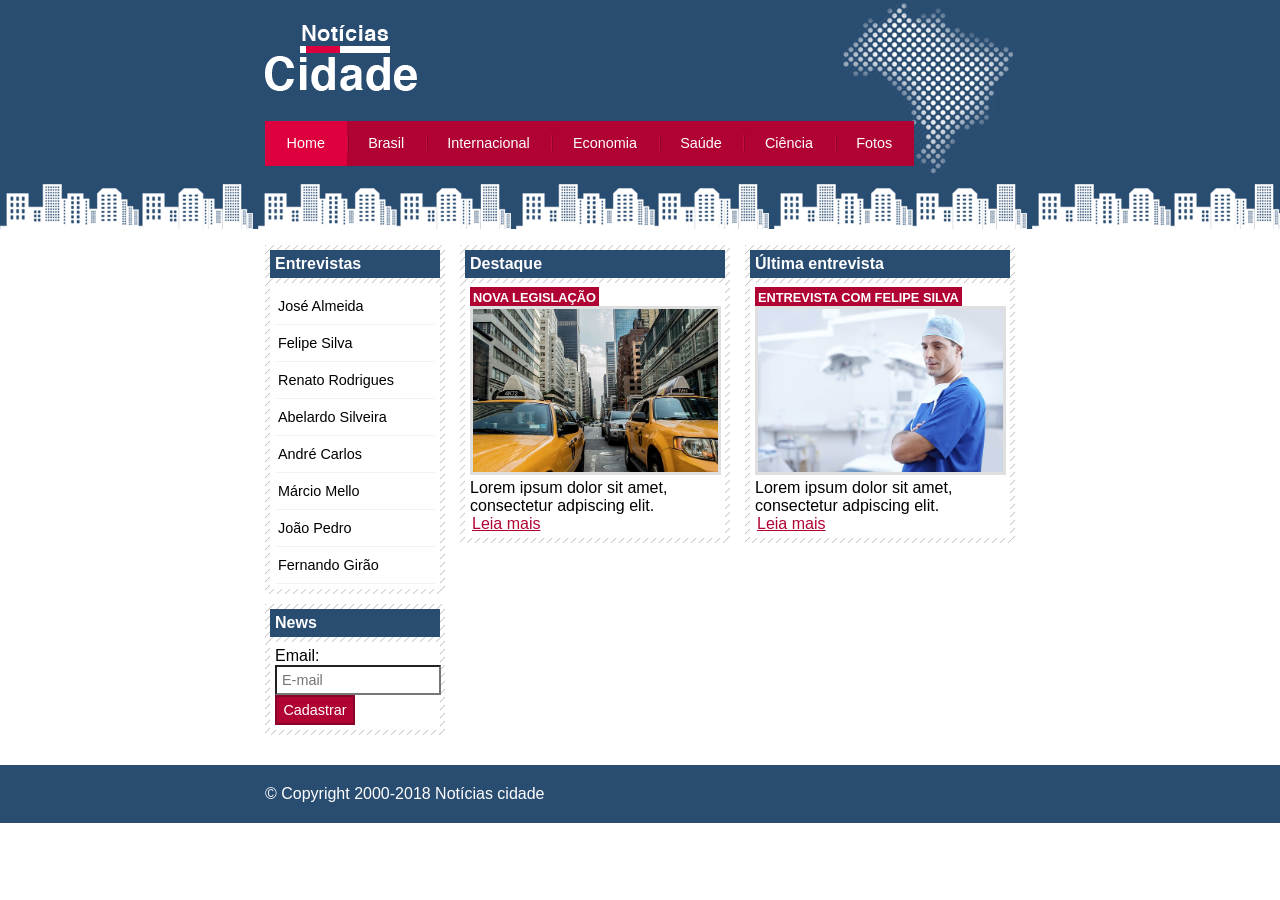
<file: index.html>
<!DOCTYPE html>
<html lang="en">
    <head>
        <meta charset="UTF-8">
        <meta name="viewport" content="width=device-width, initial-scale=1.0">
        <link rel="stylesheet" type="text/css" href="css/style.css">
        <title>Notícias cidade - Seu site de notìcias</title>
    </head>
    <body id="tres-colunas" class="home">
        <!--inicio do container-->
        <div id="container">
            <!--inicio topo-->
            <div id="topo">
               <h1 class="logo">Notícias cidade</h1> 
                    <ul id="navegacao">
                            <li class="primeiro">
                                <a id="home" href="index.html">Home</a>
                            </li>
                            <li>
                                <a id="brasil" href="brasil.html">Brasil</a>
                            </li>
                            <li>
                                <a id="internacional" href="internacional.html">Internacional</a>
                            </li>
                            <li>
                                <a id="economia" href="economia.html">Economia</a>
                            </li>
                            <li>
                                <a id="saude" href="saude.html">Saúde</a>
                            </li>
                            <li>
                                <a id="ciencia" href="ciencia.html">Ciência</a>
                            </li>
                            <li>
                                <a id="fotos" href="fotos.html">Fotos</a>
                            </li>
                    </ul>
            </div><!--fim topo-->

                <!--inicio do conteudo-->
            <div id="conteudo">
                <!--Inicio lista primaria-->
                <div id="primario">
                    <div class="caixa destaque">
                        <h2>Destaque</h2>
                        <div class="caixa-conteudo">
                            <h3>Nova legislação</h3>
                            <img class="imagem-principal" src="imagens/taxi.jpg" width="100%">
                            <p>
                                Lorem ipsum dolor sit amet,
                                consectetur adpiscing elit.
                            </p>
                            <a href="">Leia mais</a>
                        </div>
                    </div>
                </div><!--fim da lista primaria-->

                <!--Inicio lista secundaria-->
                <div id="secundario">
                     <div class="caixa destaque">
                        <h2>Última entrevista</h2>
                        <div class="caixa-conteudo">
                            <h3>Entrevista com Felipe silva</h3>
                            <img class="imagem-principal" src="imagens/doutor.jpg" width="100%">
                            <p>
                                Lorem ipsum dolor sit amet,
                                consectetur adpiscing elit.
                            </p>
                            <a href="">Leia mais</a>
                        </div>
                    </div>
                </div><!--fim da lista secundaria-->

                <!--Inicio lista Lateral-->
                <div id="lateral">
                    <div class="caixa">
                        <h2>Entrevistas</h2>
                        <div class="caixa-conteudo">
                            <ul>
                                <li>
                                    <a href="">José Almeida</a>
                                </li>
                                <li>
                                    <a href="">Felipe Silva</a>
                                </li>
                                <li>
                                    <a href="">Renato Rodrigues</a>
                                </li>
                                <li>
                                    <a href="">Abelardo Silveira</a>
                                </li>
                                <li>
                                    <a href="">André Carlos</a>
                                </li>
                                <li>
                                    <a href="">Márcio Mello</a>
                                </li>
                                <li>
                                    <a href="">João Pedro</a>
                                </li>
                                <li>
                                    <a href="">Fernando Girão</a>
                                </li>
                            </ul>
                        </div>
                    </div>
                    <div class="caixa">
                        <h2>News</h2>
                        <div class="caixa-conteudo">
                            <ul>
                               <form action="">
                                <div>
                                    <label for="email">Email:</label>
                                    <input type="text" name="email" id="email" placeholder="E-mail">
                                </div>
                                <div>
                                    <input class="submit" type="submit" value="Cadastrar">
                                </div>
                               </form>
                            </ul>
                        </div>
                    </div>
                </div><!--fim da lista lateral-->

            </div><!--fim do conteudo-->

        </div> <!--fim do container-->

        <div id="container-rodape" style="clear: both;">
            <div id="rodape"> &copy; Copyright 2000-2018 Notícias cidade</div>
        </div>

        
    </body>
</html>
</file>
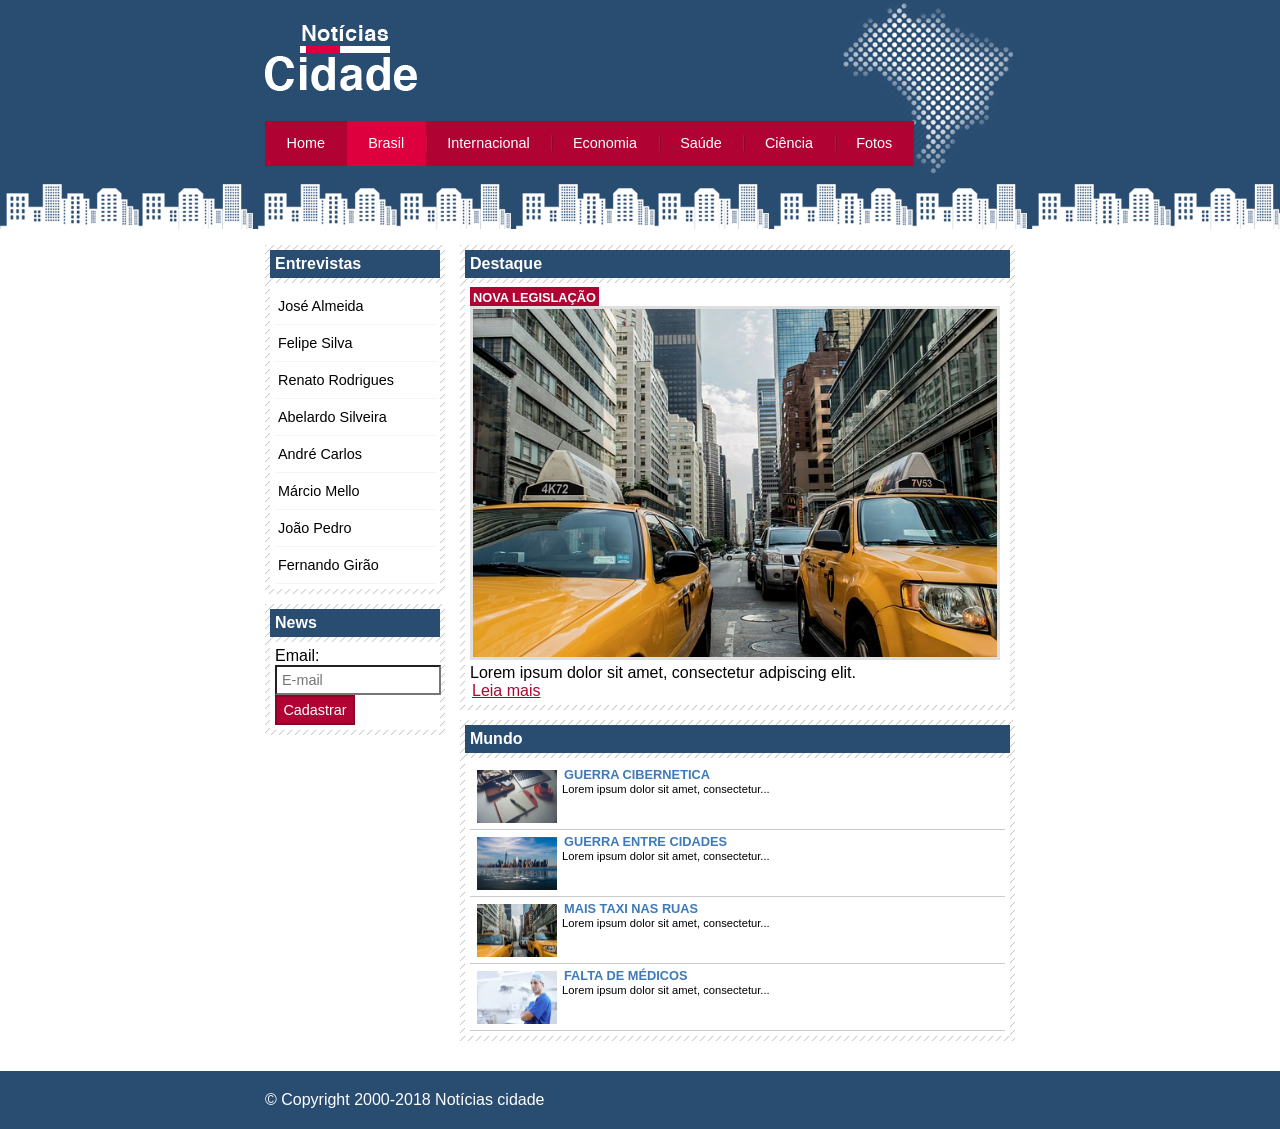
<file: brasil.html>
<!DOCTYPE html>
<html lang="en">
    <head>
        <meta charset="UTF-8">
        <meta name="viewport" content="width=device-width, initial-scale=1.0">
        <link rel="stylesheet" type="text/css" href="css/style.css">
        <title>Notícias cidade - Seu site de notìcias</title>
    </head>
    <body id="duas-colunas" class="brasil">
        <!--inicio do container-->
        <div id="container">
            <!--inicio topo-->
            <div id="topo">
               <h1 class="logo">Notícias cidade</h1> 
                    <ul id="navegacao">
                            <li class="primeiro">
                                <a id="home" href="index.html">Home</a>
                            </li>
                            <li>
                                <a id="brasil" href="brasil.html">Brasil</a>
                            </li>
                            <li>
                                <a id="internacional" href="internacional.html">Internacional</a>
                            </li>
                            <li>
                                <a id="economia" href="economia.html">Economia</a>
                            </li>
                            <li>
                                <a id="saude" href="saude.html">Saúde</a>
                            </li>
                            <li>
                                <a id="ciencia" href="ciencia.html">Ciência</a>
                            </li>
                            <li>
                                <a id="fotos" href="fotos.html">Fotos</a>
                            </li>
                    </ul>
            </div><!--fim topo-->

                <!--inicio do conteudo-->
            <div id="conteudo">
                <!--Inicio lista primaria-->
                <div id="primario">
                    <div class="caixa destaque">
                        <h2>Destaque</h2>
                        <div class="caixa-conteudo">
                            <h3>Nova legislação</h3>
                            <img class="imagem-principal" src="imagens/taxi.jpg" width="100%">
                            <p>
                                Lorem ipsum dolor sit amet,
                                consectetur adpiscing elit.
                            </p>
                            <a href="">Leia mais</a>
                        </div>
                    </div>

                    <div class="caixa">
                        <h2>Mundo</h2>
                        <div class="caixa-conteudo">
                            <ul id="lista-noticias">
                                <li>
                                    <a href="">
                                        <img src="imagens/tecnologia.jpg" width="80">
                                        <h3>Guerra cibernetica</h3>
                                        <p>Lorem ipsum dolor sit 
                                        amet, consectetur...</p>
                                    </a>
                                </li>
                                <li>
                                    <a href="">
                                        <img src="imagens/cidade.jpg" width="80">
                                        <h3>Guerra entre cidades</h3>
                                        <p>Lorem ipsum dolor sit 
                                        amet, consectetur...</p>
                                    </a>
                                </li>
                                <li>
                                    <a href="">
                                        <img src="imagens/taxi.jpg" width="80">
                                        <h3>mais taxi nas ruas</h3>
                                        <p>Lorem ipsum dolor sit 
                                        amet, consectetur...</p>
                                    </a>
                                </li>
                                <li>
                                    <a href="">
                                        <img src="imagens/doutor.jpg" width="80">
                                        <h3>falta de médicos</h3>
                                        <p>Lorem ipsum dolor sit 
                                        amet, consectetur...</p>
                                    </a>
                                </li>
                            </ul>
                        </div>
                    </div>

                </div><!--fim da lista primaria-->
                
                <!--Inicio lista Lateral-->
                <div id="lateral">
                    <div class="caixa">
                        <h2>Entrevistas</h2>
                        <div class="caixa-conteudo">
                            <ul>
                                <li>
                                    <a href="">José Almeida</a>
                                </li>
                                <li>
                                    <a href="">Felipe Silva</a>
                                </li>
                                <li>
                                    <a href="">Renato Rodrigues</a>
                                </li>
                                <li>
                                    <a href="">Abelardo Silveira</a>
                                </li>
                                <li>
                                    <a href="">André Carlos</a>
                                </li>
                                <li>
                                    <a href="">Márcio Mello</a>
                                </li>
                                <li>
                                    <a href="">João Pedro</a>
                                </li>
                                <li>
                                    <a href="">Fernando Girão</a>
                                </li>
                            </ul>
                        </div>
                    </div>
                    <div class="caixa">
                        <h2>News</h2>
                        <div class="caixa-conteudo">
                            <ul>
                               <form action="">
                                <div>
                                    <label for="email">Email:</label>
                                    <input type="text" name="email" id="email" placeholder="E-mail">
                                </div>
                                <div>
                                    <input class="submit" type="submit" value="Cadastrar">
                                </div>
                               </form>
                            </ul>
                        </div>
                    </div>
                </div><!--fim da lista lateral-->

            </div><!--fim do conteudo-->

        </div> <!--fim do container-->

        <div id="container-rodape" style="clear: both;">
            <div id="rodape"> &copy; Copyright 2000-2018 Notícias cidade</div>
        </div>

        
    </body>
</html>
</file>
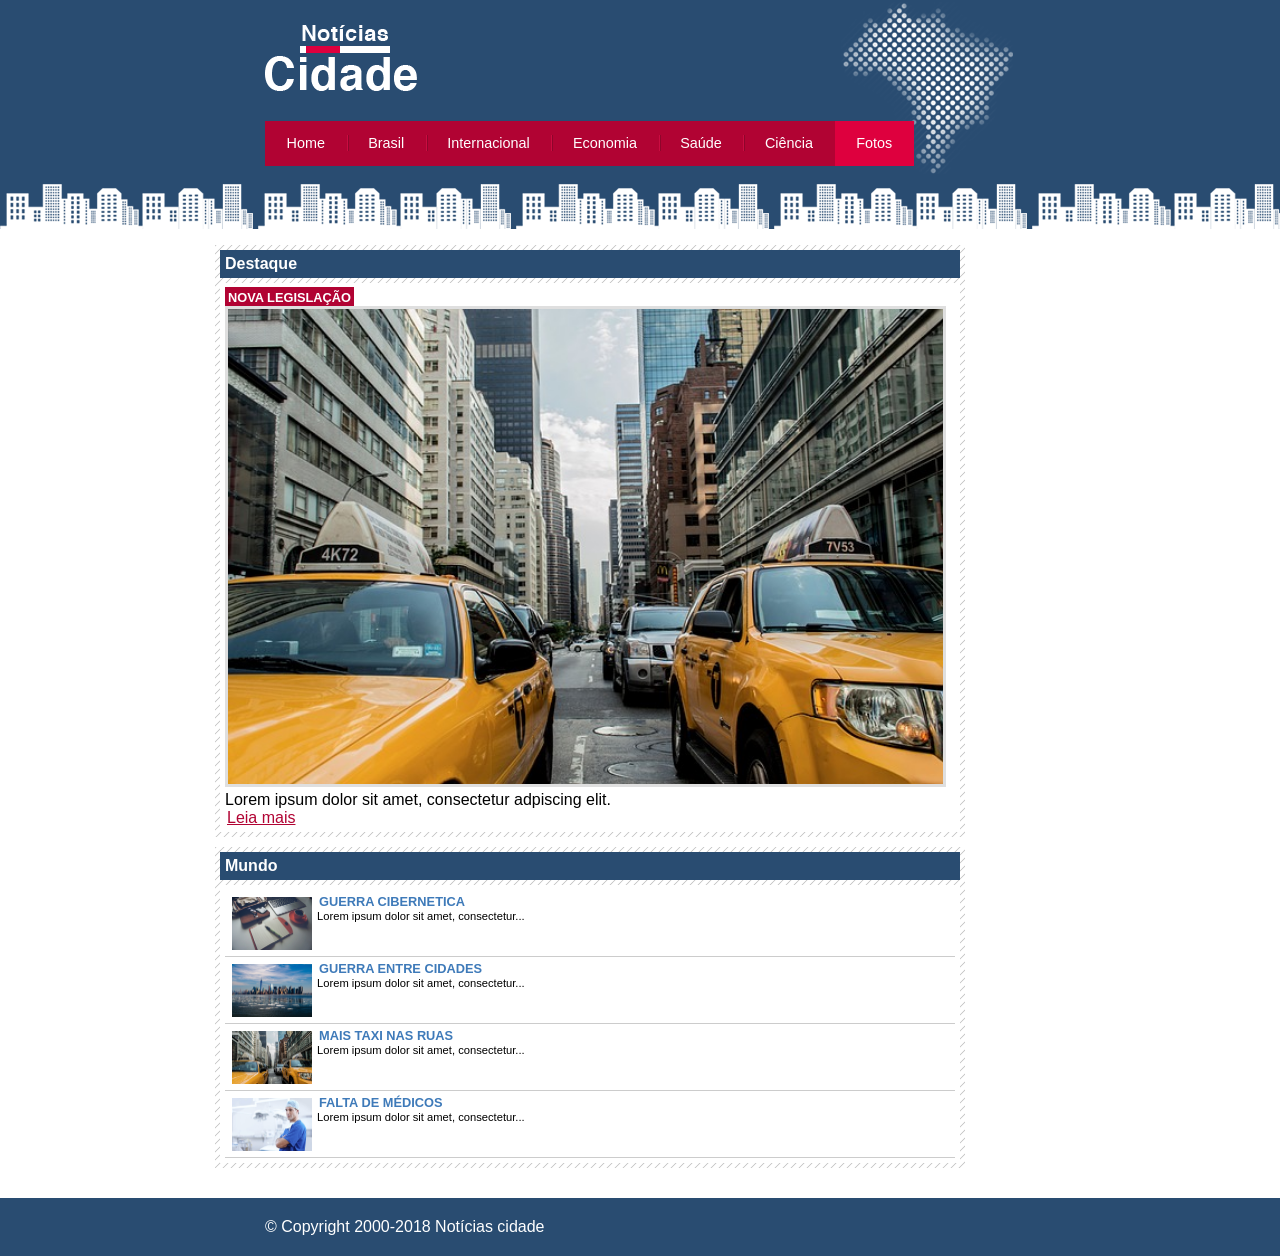
<file: fotos.html>
<!DOCTYPE html>
<html lang="en">
    <head>
        <meta charset="UTF-8">
        <meta name="viewport" content="width=device-width, initial-scale=1.0">
        <link rel="stylesheet" type="text/css" href="css/style.css">
        <title>Notícias cidade - Seu site de notìcias</title>
    </head>
    <body id="uma-coluna" class="fotos">
        <!--inicio do container-->
        <div id="container">
            <!--inicio topo-->
            <div id="topo">
               <h1 class="logo">Notícias cidade</h1> 
                    <ul id="navegacao">
                            <li class="primeiro">
                                <a id="home" href="index.html">Home</a>
                            </li>
                            <li>
                                <a id="brasil" href="brasil.html">Brasil</a>
                            </li>
                            <li>
                                <a id="internacional" href="internacional.html">Internacional</a>
                            </li>
                            <li>
                                <a id="economia" href="economia.html">Economia</a>
                            </li>
                            <li>
                                <a id="saude" href="saude.html">Saúde</a>
                            </li>
                            <li>
                                <a id="ciencia" href="ciencia.html">Ciência</a>
                            </li>
                            <li>
                                <a id="fotos" href="fotos.html">Fotos</a>
                            </li>
                    </ul>
            </div><!--fim topo-->

                <!--inicio do conteudo-->
            <div id="conteudo">
                <!--Inicio lista primaria-->
                <div id="primario">
                    <div class="caixa destaque">
                        <h2>Destaque</h2>
                        <div class="caixa-conteudo">
                            <h3>Nova legislação</h3>
                            <img class="imagem-principal" src="imagens/taxi.jpg" width="100%">
                            <p>
                                Lorem ipsum dolor sit amet,
                                consectetur adpiscing elit.
                            </p>
                            <a href="">Leia mais</a>
                        </div>
                    </div>

                    <div class="caixa">
                        <h2>Mundo</h2>
                        <div class="caixa-conteudo">
                            <ul id="lista-noticias">
                                <li>
                                    <a href="">
                                        <img src="imagens/tecnologia.jpg" width="80">
                                        <h3>Guerra cibernetica</h3>
                                        <p>Lorem ipsum dolor sit 
                                        amet, consectetur...</p>
                                    </a>
                                </li>
                                <li>
                                    <a href="">
                                        <img src="imagens/cidade.jpg" width="80">
                                        <h3>Guerra entre cidades</h3>
                                        <p>Lorem ipsum dolor sit 
                                        amet, consectetur...</p>
                                    </a>
                                </li>
                                <li>
                                    <a href="">
                                        <img src="imagens/taxi.jpg" width="80">
                                        <h3>mais taxi nas ruas</h3>
                                        <p>Lorem ipsum dolor sit 
                                        amet, consectetur...</p>
                                    </a>
                                </li>
                                <li>
                                    <a href="">
                                        <img src="imagens/doutor.jpg" width="80">
                                        <h3>falta de médicos</h3>
                                        <p>Lorem ipsum dolor sit 
                                        amet, consectetur...</p>
                                    </a>
                                </li>
                            </ul>
                        </div>
                    </div>

                </div><!--fim da lista primaria-->
                
               

            </div><!--fim do conteudo-->

        </div> <!--fim do container-->

        <div id="container-rodape" style="clear: both;">
            <div id="rodape"> &copy; Copyright 2000-2018 Notícias cidade</div>
        </div>

        
    </body>
</html>
</file>
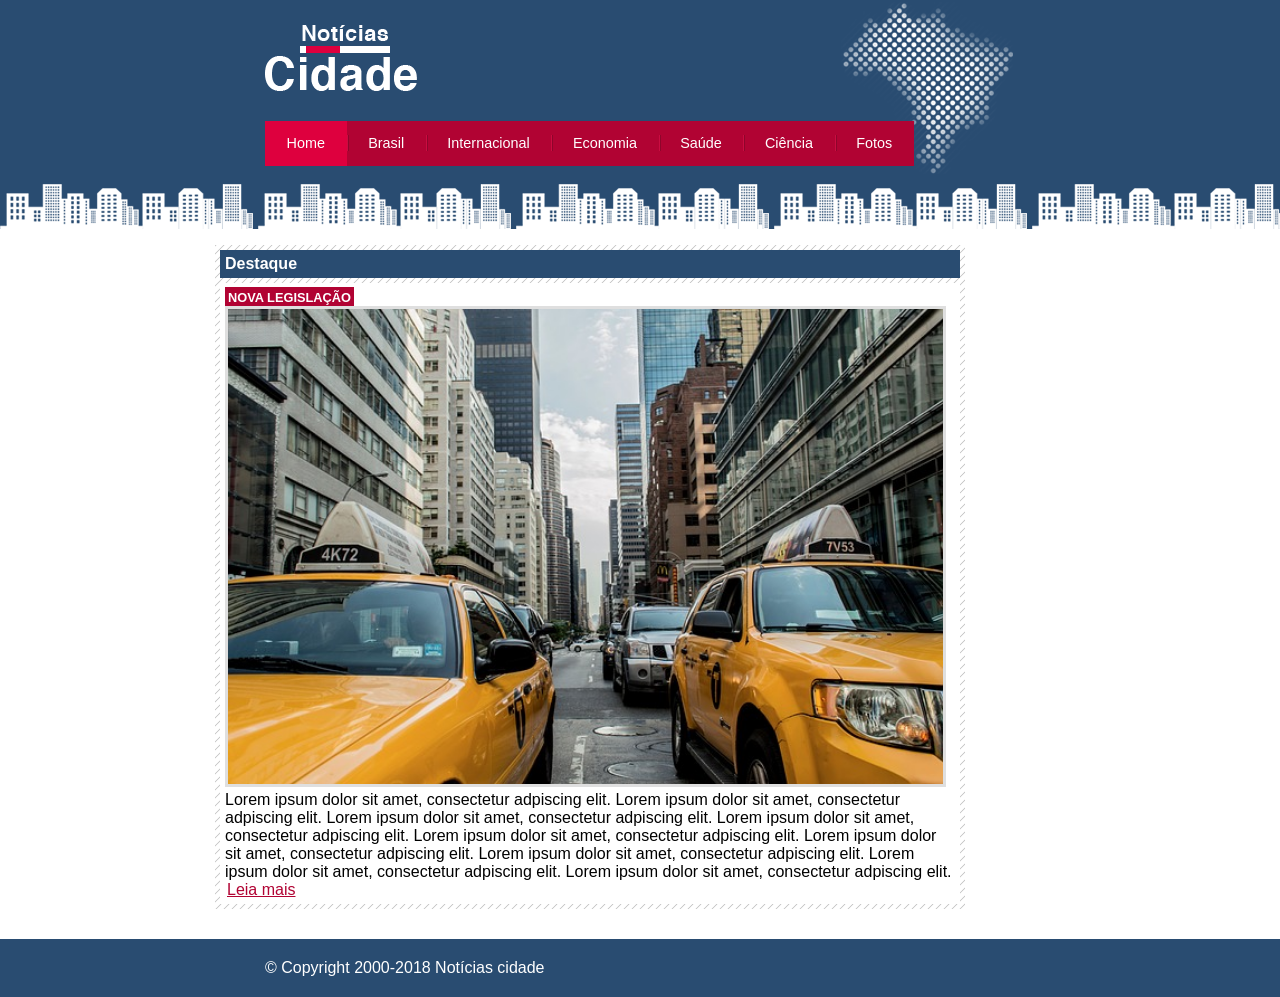
<file: nova-legislacao.html>
<!DOCTYPE html>
<html lang="en">
    <head>
        <meta charset="UTF-8">
        <meta name="viewport" content="width=device-width, initial-scale=1.0">
        <link rel="stylesheet" type="text/css" href="css/style.css">
        <title>Notícias cidade - Seu site de notìcias</title>
    </head>
    <body id="uma-coluna" class="home">
        <!--inicio do container-->
        <div id="container">
            <!--inicio topo-->
            <div id="topo">
               <h1 class="logo">Notícias cidade</h1> 
                    <ul id="navegacao">
                            <li class="primeiro">
                                <a id="home" href="index.html">Home</a>
                            </li>
                            <li>
                                <a id="brasil" href="brasil.html">Brasil</a>
                            </li>
                            <li>
                                <a id="internacional" href="internacional.html">Internacional</a>
                            </li>
                            <li>
                                <a id="economia" href="economia.html">Economia</a>
                            </li>
                            <li>
                                <a id="saude" href="saude.html">Saúde</a>
                            </li>
                            <li>
                                <a id="ciencia" href="ciencia.html">Ciência</a>
                            </li>
                            <li>
                                <a id="fotos" href="fotos.html">Fotos</a>
                            </li>
                    </ul>
            </div><!--fim topo-->

                <!--inicio do conteudo-->
            <div id="conteudo">
                <!--Inicio lista primaria-->
                <div id="primario">
                    <div class="caixa destaque">
                        <h2>Destaque</h2>
                        <div class="caixa-conteudo">
                            <h3>Nova legislação</h3>
                            <img class="imagem-principal" src="imagens/taxi.jpg" width="100%">
                            <p>
                                Lorem ipsum dolor sit amet,
                                consectetur adpiscing elit.
                                Lorem ipsum dolor sit amet,
                                consectetur adpiscing elit.
                                Lorem ipsum dolor sit amet,
                                consectetur adpiscing elit.
                                Lorem ipsum dolor sit amet,
                                consectetur adpiscing elit.
                                Lorem ipsum dolor sit amet,
                                consectetur adpiscing elit.
                                Lorem ipsum dolor sit amet,
                                consectetur adpiscing elit.
                                Lorem ipsum dolor sit amet,
                                consectetur adpiscing elit.
                                Lorem ipsum dolor sit amet,
                                consectetur adpiscing elit.
                                Lorem ipsum dolor sit amet,
                                consectetur adpiscing elit.
                            </p>
                            <a href="">Leia mais</a>
                        </div>
                    </div>

                </div><!--fim da lista primaria-->
                
               

            </div><!--fim do conteudo-->

        </div> <!--fim do container-->

        <div id="container-rodape" style="clear: both;">
            <div id="rodape"> &copy; Copyright 2000-2018 Notícias cidade</div>
        </div>

        
    </body>
</html>
</file>
<file: css/style.css>
*{
    margin: 0;
    padding: 0;
}

body {
    font-family: "trebuchet MS", Helvetica, sans-serif;
    background: #fff url(../imagens/fundo.png) repeat-x;
}

#container {
    width: 750px ;
    margin: 0 auto;
}

#topo {
    height: 150px;
    background: url(../imagens/detalhe-topo.png) no-repeat right top;
    padding-top: 25px;
   /* border: 1px solid red;*/
}

.logo {
    width: 152px;
    height: 66px;
    background: url(../imagens/logo.png) no-repeat center;
    text-indent: -3000px;
}

/* retirando configuração padrão das listas */
ul {
    margin: 0;
    padding: 0;
    list-style: none;
}

/* barra de navegação */
a:link, a:visited {
    color: #b10333;
    padding: 2px;
}

a:hover {
    color: #e50040;
}
#topo ul {
    margin-top: 30px;
    background: #b10333;
    float: left;
}

#topo ul li {
    float: left;
}

#topo ul a {
    font-size: 0.9em;
    display: block;
    padding: 0.5em 1.5em;
    line-height: 2.1em;
    text-decoration: none;
    color: #fff;
    background: url(../imagens/divisor.png) no-repeat left center;
}

#topo ul .primeiro a {
    background: none;
}

#topo ul a:hover {
    color: #69001d;
}

body.home #navegacao a#home,
body.brasil #navegacao a#brasil,
body.internacional #navegacao a#internacional,
body.economia #navegacao a#economia,
body.saude #navegacao a#saude,
body.ciencia #navegacao a#ciencia,
body.fotos #navegacao a#fotos
{
    color: #fff;
    background: #de003e;
    cursor: text;
}

/* configuração layout de três colunas */
#conteudo {
    margin-top: 60px;
    background: #f5f5f5;
}

#lateral {
    width: 180px;
    float: left;
    margin: 0 0 20px -750px;
}

#primario {
    width: 270px;
    float: left;
    margin: 0 0 20px 195px;
}

#duas-colunas #primario {
    width: 555px;
}

#uma-coluna #primario {
    width: 750px;
    margin: 0 0 20px -50px;
}

#secundario {
    width: 270px;
    float: left;
    margin: 0 0 20px 15px;

}
/*caixa*/
.caixa {
    margin: 10px 0;
    padding: 5px;
    background: #f3f3f3 url(../imagens/fundo-caixa.png);
}
h2 {
    font-size: 1em;
    background: #294c71;
    color: #fff;
    padding: 5px;
}

.caixa-conteudo {
    background: #fff;
    padding: 5px;
    margin-top: 5px;
}

/* formatar menus laterais */
#lateral ul a {
    font-size: 0.9em;
    padding: 3px;
    display: block;
    line-height: 30px;
    color: #000;
    text-decoration: none;
    border-bottom: 1px solid #f3f3f3;
}

#lateral ul a:hover {
    background: #f9f9f9 url(../imagens/marcador.png) no-repeat left center;
    padding-left: 20px;
    color: #a1a1a1;
}

/*formatando formulários*/
label {
    display: block;
    cursor: pointer;
}

input {
    padding: 5px;
    width: 152px;
    font-size: 0.9em;
    background-color: #fff;
}

input.submit {
    width: 80px;
    color: #fff;
    background-color: #b10333;
    border: 2px solid #870529;
}

/*Formatando imagens*/

img.imagem-principal {
    width: 98%;
    border: 3px solid #dfdfdf;
}

/*Formatando cabeçalhos*/
h3 {
    text-transform: uppercase;
    display: inline;
    font-size: 0.8em;
    padding: 3px;
}

.destaque h3 {
    background: #b10333;
    color: #fff;
}

.entrevista h3 {
    background: #de003e;
}

/* Formatando lista de noticias*/
#lista-noticias li {
    padding: 2px;
    border-bottom:1px solid #ccc ;
    height: 62px;
}

#lista-noticias li a img {
    float: left;
    margin: 5px;
}

#lista-noticias li a {
    text-decoration:  none;
}

#lista-noticias li a h3 {
    font-size: 0.8em;
    padding: 0;
    color: #3e7ab9;
}

#lista-noticias li a p {
    font-size: 0.7em;
    color: #000;
}

#lista-noticias li:hover {
    background: #eee;
    cursor: pointer;
}

/*Rodape*/
#container-rodape {
    background: #294c71;
    padding: 20px;
}

#rodape {
    width: 750px;
    margin: 0 auto;
    color: #fff;
}
</file>
